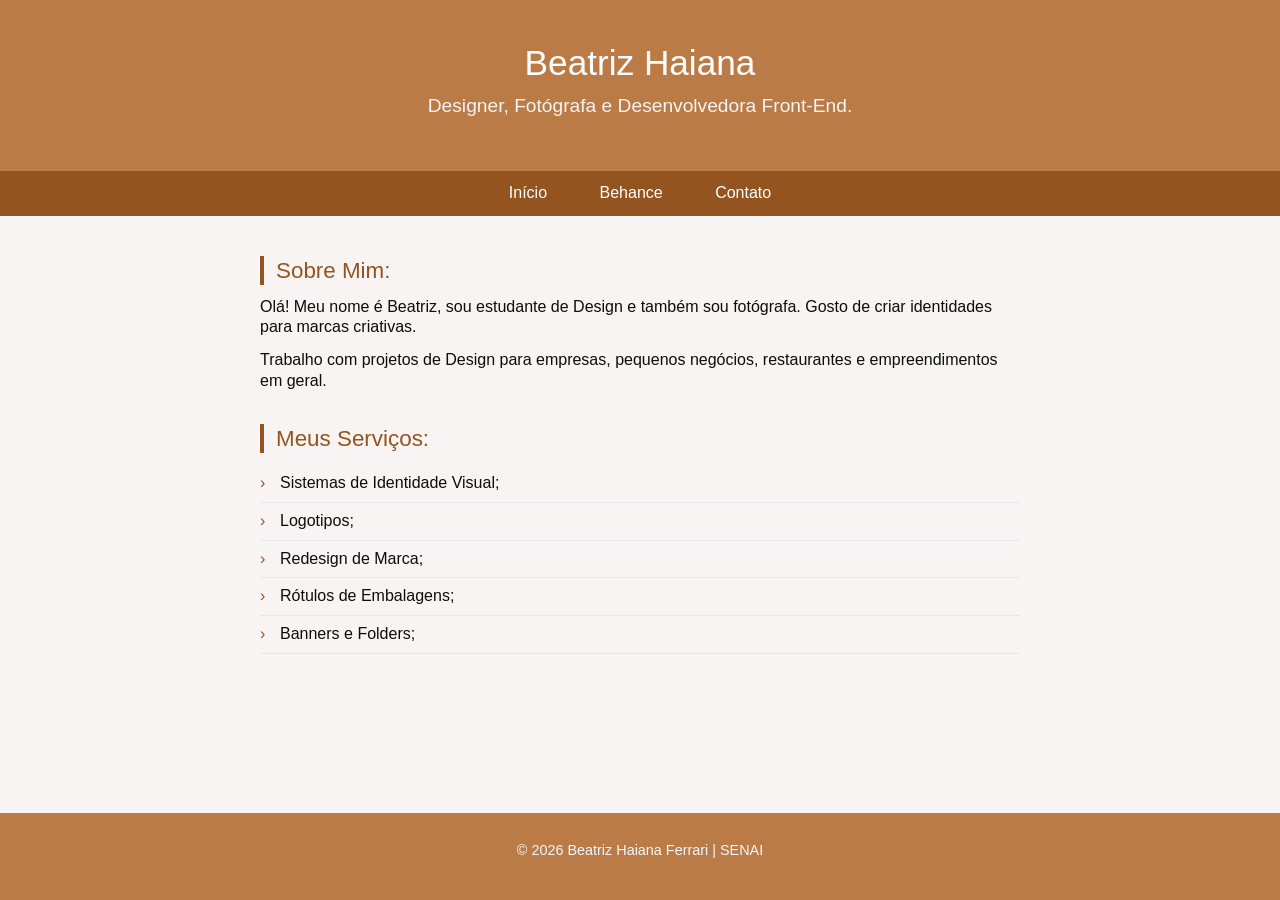
<file: index.html>
<!DOCTYPE html>
<html lang="pt-BR">

<head>
    <meta charset="UTF-8">
    <meta name="viewport" content="width=device-width, initial-scale=1.0">
    <title>Meu Projeto</title>
    <link rel="stylesheet" href="style.css">
</head>

<body>
    <!---CABEÇALHO--->
    <header>
        <h1>Beatriz Haiana</h1>
        <p> Designer, Fotógrafa e Desenvolvedora Front-End.</p>
    </header>
    <nav>
        <a href="index5.html">Início</a>
        <a href="https://www.behance.net/beatrizhaiana" target="_blank" rel="noopener noreferrer">
            Behance
        </a>
        <a href="contato.html">Contato</a>
    </nav>
    <main>
        <!---SOBRE MIM--->
        <section>
            <h2>Sobre Mim:</h2>
            <p>Olá! Meu nome é Beatriz, sou estudante de Design e também sou fotógrafa. Gosto de criar identidades para
                marcas criativas.</p>
            <p>Trabalho com projetos de Design para empresas, pequenos negócios, restaurantes e empreendimentos em
                geral.</p>
        </section>
        <!---MEUS SERVIÇOS--->
        <section>
            <h2>Meus Serviços:</h2>
            <ul>
                <li>Sistemas de Identidade Visual;</li>
                <li>Logotipos;</li>
                <li>Redesign de Marca;</li>
                <li>Rótulos de Embalagens;</li>
                <li>Banners e Folders;</li>
            </ul>
        </section>
    </main>
    <!---RODAPÉ--->
    <footer>
        <p>&copy; 2026 Beatriz Haiana Ferrari | SENAI</p>
    </footer>
</body>

</html>
</file>
<file: style.css>
*,
*::before,
*::after {
    box-sizing: border-box;
    margin: 0;
    padding: 0;
}

body {
    font-family: Arial, Helvetica, sans-serif;
    font-size: 16px;
    line-height: 1.3;
    color: #140c05;
    background-color: #f7f4f3;
    font-weight: 150;
    display: flex;
    flex-direction: column;
    min-height: 100vh;

}
/*CABEÇALHO*/
header {
    background-color: #bb7b46;
    color: white;
    text-align: center;
    padding: 40px 20px;
}

header h1 {
    font-family: Impact, sans-serif;
    font-size: 2.2rem;
    font-weight: 100;
    margin-bottom: 8px;
}

header p {
    font-size: 1.2rem;
    font-weight: 100;
    color: #f7f4f3
}

/*MENU*/
nav {
    background-color: #945420;
    padding: 12px 16px;
    text-align: center;
}

nav a {
    color: white;
    text-decoration: none;
    padding: 8px 24px;
    border-radius: 6px;
    font-weight: 100;
    transition: background .2s;
}

nav a:hover {
    background: rgba(255, 255, 255, 0.253);
}

/*CONTEÚDO PRINCIPAL*/
main {
    max-width: 800px;
    margin: 0 auto;
    padding: 40px 20px;
    flex: 1;
}

section {
    margin-bottom: 32px;
}

h2 {
    font-family: Impact, sans-serif;
    font-size: 1.4rem;
    font-weight: 100;
    color: #945420;
    border-left: 4px solid #945420;
    padding-left: 12px;
    margin-bottom: 12px;
}

p {
    color: #0e0d0d;
    margin-bottom: 12px;
}

ul {
    list-style: none;
    padding: 0;
    align-items: center;
}

ul li {
    padding: 8px 0 8px 20px;
    border-bottom: 1px solid #e2e8f0;
    position: relative;
    color: #0e0d0d;
}

ul li::before {
    content: "›";
    color: #945420;
    position: absolute;
    left: 0;
    font-weight: 100;
}

footer {
    background-color: #bb7b46;
    text-align: center;
    padding: 28px 20px;
    font-size: .9rem;
    margin-top: 40px;
}

footer p {
    color: aliceblue;
}

/*PÁGINA DE CONTATO*/

h3 {
    font-family: Impact, sans-serif;
    font-size: 1.4rem;
    font-weight: 100;
    color: #945420;
    border-left: 4px solid #945420;
    padding-left: 12px;
    margin-bottom: 1px;
}
</file>
